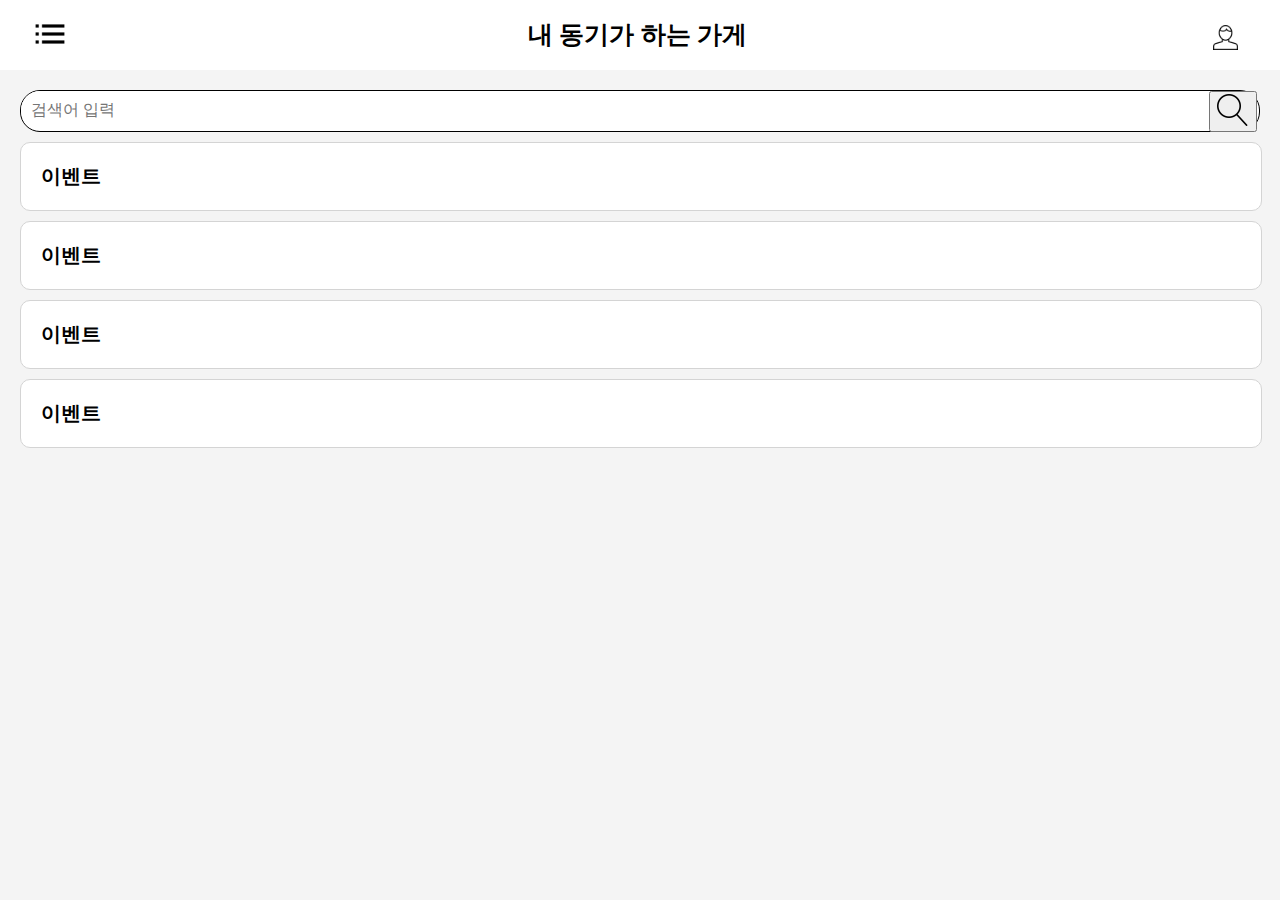
<file: classmate_shop/www/index.html>
<!DOCTYPE html>
<html>

<link rel="stylesheet" type="text/css" href="css/index.css" />

<head>
    <meta charset="utf-8" />
    <meta name="format-detection" content="telephone=no" />
    <meta name="msapplication-tap-highlight" content="no" />
    <meta name="viewport" content="user-scalable=no, initial-scale=1, maximum-scale=1, minimum-scale=1, width=device-width" />
    <meta http-equiv="Content-Security-Policy" content="default-src * 'unsafe-inline'; style-src 'self' 'unsafe-inline'; media-src *" />

    <script type="text/javascript" src="js/jquery.min.js"></script>
    <script type="text/javascript" src="js/index.js"></script>

    <title>동창가게</title>
</head>

<body>
    <header>
      <div class="toggle"><img src="img/toggle.png" ></div>
      <div class="logo"><img src="img/people.png"></div>
      <div class="title">내 동기가 하는 가게</div>
    </header>
    <!-- 왼쪽 메뉴 -->
    <div class="left_menu" style="display: none">
      <div class="left_menu_x">X</div>
      <span><a href="index.html">HOME</span>
      <div class="mm"><a href="search_shop.html">가게검색</a></div>
      <div class="mm"><a href="classmate_meeting.html">동창모임</a></div>
      <div class="mm"><a href="meeting.php">모임생성&관리</a></div>
    </div>
    <!-- 오른쪽 메뉴 -->
    <div class="right_menu" style="display: none">
      <div class="right_menu_x">X</div>
      <span>마이페이지</span>
      <div id="jb-sidebar-right">
        <h2>login</h2>
            <form  method="post" action="login.php" > <!--post로 login.php로 로그인정보 보냄-->
            ID : <input type="text" name="id" /><br />
            PASSWORD : <input type="password" name="password" /><br />
            <input type="submit" value="login"/>
            <input type="button" name ="버튼" value="회원가입" onclick="location.href='http://rkdehddn22.iptime.org/CPL-20192_Team2/classmate_shop/www/member/sign_up.php'"
;>
           </form>
</div>
      <div class="mm"><a href="information_modify.html">정보수정</a></div>
      <div class="mm"><a href="my_group.html">내 모임</a></div>
      <div class="mm"><a href="shop_registration.html">가게등록</a></div>
    </div>

    <div class="wrap">
      <!-- 검색 창 -->
      <div class="search">
        <input type="text" placeholder="검색어 입력">
        <div class="search_button"><button><img src="img/search.png"></button></div>
      </div>
      <!-- 이벤트 창 -->
      <div class="contentbox">
        이벤트
      </div>

      <div class="contentbox">
        이벤트
      </div>

      <div class="contentbox">
        이벤트
      </div>

      <div class="contentbox">
        이벤트
      </div>
    </div>
</body>

</html>
</file>
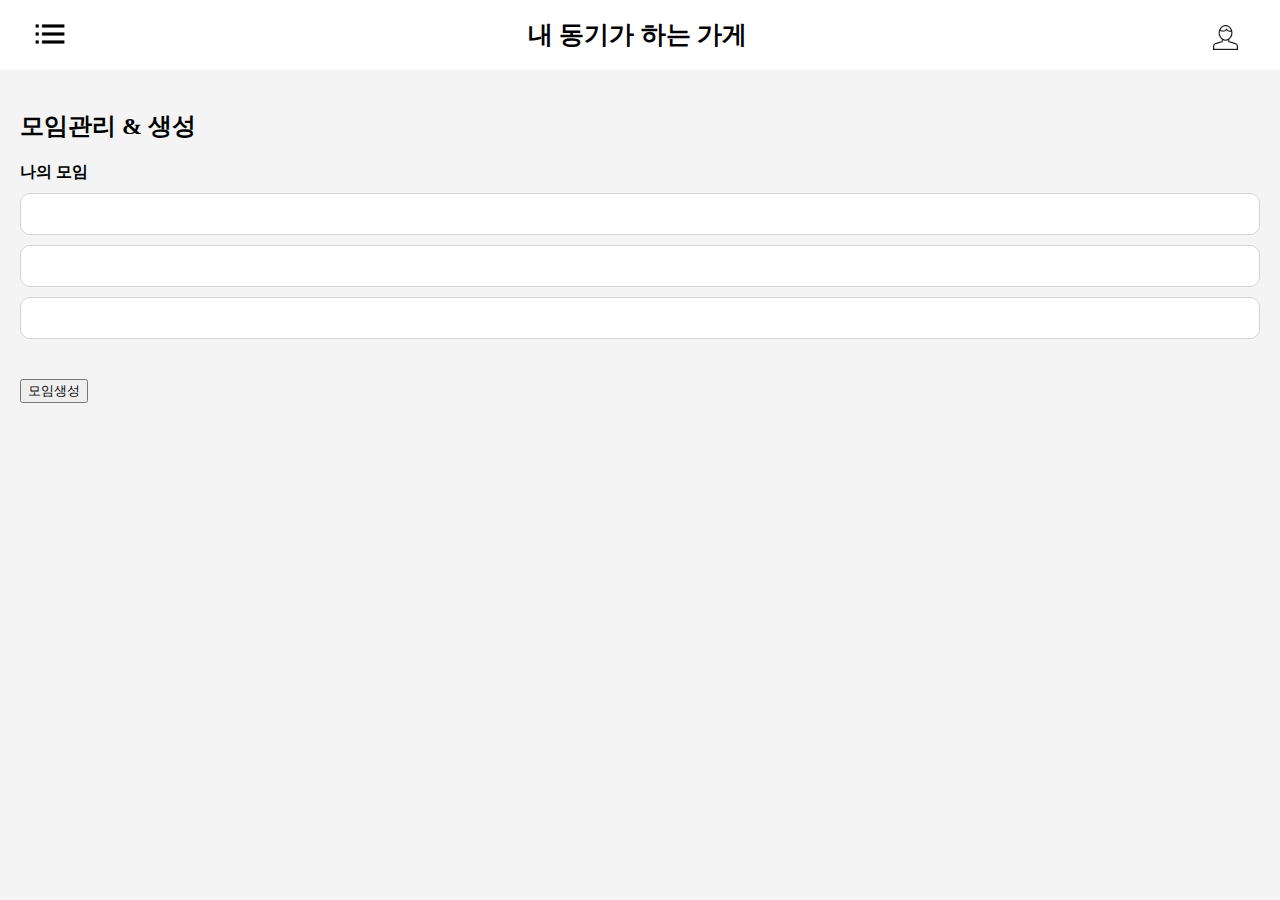
<file: classmate_shop/www/meeting.html>
<!DOCTYPE html>
<html lang="en" dir="ltr">
<link rel="stylesheet" type="text/css" href="css/meeting.css" />
  <head>
    <meta charset="utf-8">
    <script type="text/javascript" src="js/jquery.min.js"></script>
    <script type="text/javascript" src="js/meeting.js"></script>
    <title>모임생성&관리</title>
  </head>

  <body>
    <header>
      <div class="toggle"><img src="img/toggle.png" ></div>
      <div class="logo"><img src="img/people.png"></div>
      <div class="title">내 동기가 하는 가게</div>
    </header>
    <!-- 왼쪽 메뉴 -->
    <div class="left_menu" style="display: none">
      <div class="left_menu_x">X</div>
      <span><a href="index.html">HOME</span>
      <div class="mm"><a href="search_shop.html">가게검색</a></div>
      <div class="mm"><a href="classmate_meeting.html">동창모임</a></div>
      <div class="mm"><a href="meeting.html">모임생성&관리</a></div>
    </div>
    <!-- 오른쪽 메뉴 -->
    <div class="right_menu" style="display: none">
      <div class="right_menu_x">X</div>
      <span>마이페이지</span>
      <div class="mm"><a href="login.php">로그인</a></div>
      <div class="mm"><a href="information_modify.html">정보수정</a></div>
      <div class="mm"><a href="my_group.html">내 모임</a></div>
      <div class="mm"><a href="shop_registration.html">가게등록</a></div>
    </div>
    <!-- 모임관리 & 생성 -->
    <div class="wrap">
      <h2>모임관리 & 생성</h2>
      <div><strong>나의 모임</strong> </div>
      <div class="contentbox" style="margin-top:10px">
   </div>
     <div class="contentbox" style="margin-top:10px">
     </div>
     <div class="contentbox" style="margin-top:10px">
     </div>

      <input class="btn" type="button" name="" value="모임생성" style="margin-top:40px" onclick="location.href='meeting_add.html';">
    </div>
  </body>
</html>
</file>
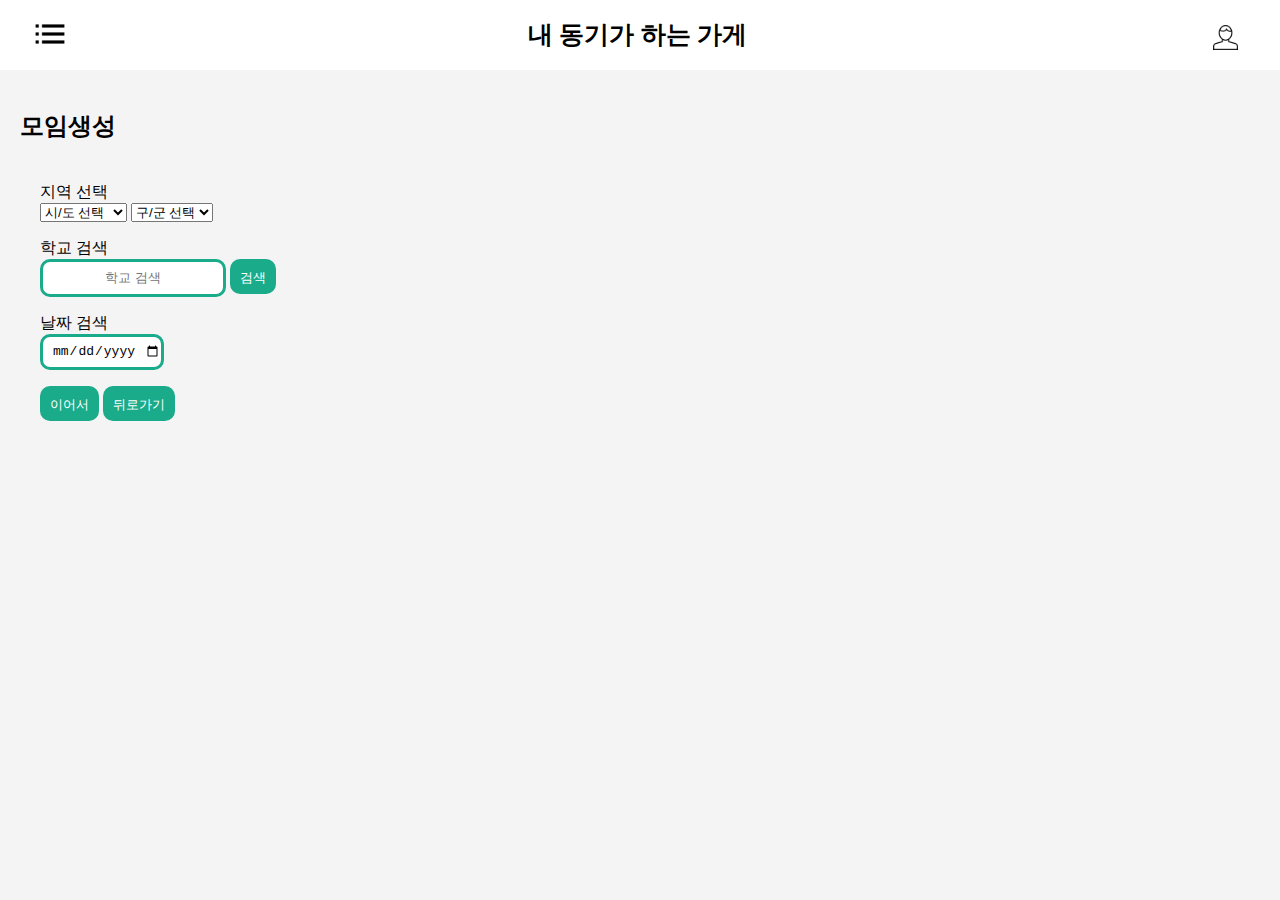
<file: classmate_shop/www/meeting_add.html>
<!DOCTYPE html>
<html lang="en" dir="ltr">
<link rel="stylesheet" type="text/css" href="css/meeting_add.css" />
  <head>
    <meta charset="utf-8">
    <script type="text/javascript" src="js/jquery.min.js"></script>
    <script type="text/javascript" src="js/meeting_add.js"></script>
    <title>모임생성</title>
  </head>

  <body>

<!-- 검색창 스타일 -->
    <style>
    input{
      border:3px solid #1AAB8A;
      border-radius :10px;
      height : 30px;
      width : calc(100%-40px);
      font-size : 13px;
      text-align :center;
}
      .button{
        background:#1AAB8A;
        color:#fff;
        border:none;
        position:relative;
        height:35px;
        font-size:13px;
        padding:10px;
        font : center;
        cursor:pointer;
        transition:800ms ease all;
        outline:none;
      }
      .button:hover{
        background:#fff;
        color:#1AAB8A;
      }
      .button:before,.button:after{
        content:'';
        position:absolute;
        top:0;
        right:0;
        height:2px;
        width:0;
        background: #1AAB8A;
        transition:400ms ease all;
      }
      .button:after{
        right:inherit;
        top:inherit;
        left:0;
        bottom:0;
      }
      .button:hover:before,.button:hover:after{
        width:100%;
        transition:800ms ease all;
      }
      #box{
        width: calc(100%);
        height: auto;
        min-height: calc(100%);
        padding: 20px;
        margin: 0px;
        background: #f4f4f4;
       /* font-family : ; */
      }
</style>

    <header>
      <div class="toggle"><img src="img/toggle.png" ></div>
      <div class="logo"><img src="img/people.png"></div>
      <div class="title">내 동기가 하는 가게</div>
    </header>
    <!-- 왼쪽 메뉴 -->
    <div class="left_menu" style="display: none">
      <div class="left_menu_x">X</div>
      <span><a href="index.html">HOME</span>
      <div class="mm"><a href="search_shop.html">가게검색</a></div>
      <div class="mm"><a href="classmate_meeting.html">동창모임</a></div>
      <div class="mm"><a href="meeting.html">모임생성&관리</a></div>
    </div>
    <!-- 오른쪽 메뉴 -->
    <div class="right_menu" style="display: none">
      <div class="right_menu_x">X</div>
      <span>마이페이지</span>
      <div class="mm"><a href="login.html">로그인</a></div>
      <div class="mm"><a href="information_modify.html">정보수정</a></div>
      <div class="mm"><a href="my_group.html">내 모임</a></div>
      <div class="mm"><a href="shop_registration.html">가게등록</a></div>
    </div>
    <!-- 모임생성 -->
    <div class="wrap">
      <h2> 모임생성 </h2>   <!-- 제목 -->
<div id="box">
      <div>지역 선택</div>    <!-- 지역 선택 --->
  <script type="text/javascript">
  $('document').ready(function() {
   var area0 = ["시/도 선택","서울특별시","인천광역시","대전광역시","광주광역시","대구광역시","울산광역시","부산광역시","경기도","강원도","충청북도","충청남도","전라북도","전라남도","경상북도","경상남도","제주도"];
    var area1 = ["강남구","강동구","강북구","강서구","관악구","광진구","구로구","금천구","노원구","도봉구","동대문구","동작구","마포구","서대문구","서초구","성동구","성북구","송파구","양천구","영등포구","용산구","은평구","종로구","중구","중랑구"];
     var area2 = ["계양구","남구","남동구","동구","부평구","서구","연수구","중구","강화군","옹진군"];
     var area3 = ["대덕구","동구","서구","유성구","중구"];
     var area4 = ["광산구","남구","동구",     "북구","서구"];
     var area5 = ["남구","달서구","동구","북구","서구","수성구","중구","달성군"];
     var area6 = ["남구","동구","북구","중구","울주군"];
     var area7 = ["강서구","금정구","남구","동구","동래구","부산진구","북구","사상구","사하구","서구","수영구","연제구","영도구","중구","해운대구","기장군"];
     var area8 = ["고양시","과천시","광명시","광주시","구리시","군포시","김포시","남양주시","동두천시","부천시","성남시","수원시","시흥시","안산시","안성시","안양시","양주시","오산시","용인시","의왕시","의정부시","이천시","파주시","평택시","포천시","하남시","화성시","가평군","양평군","여주군","연천군"];
     var area9 = ["강릉시","동해시","삼척시","속초시","원주시","춘천시","태백시","고성군","양구군","양양군","영월군","인제군","정선군","철원군","평창군","홍천군","화천군","횡성군"];
     var area10 = ["제천시","청주시","충주시","괴산군","단양군","보은군","영동군","옥천군","음성군","증평군","진천군","청원군"];
     var area11 = ["계룡시","공주시","논산시","보령시","서산시","아산시","천안시","금산군","당진군","부여군","서천군","연기군","예산군","청양군","태안군","홍성군"];
     var area12 = ["군산시","김제시","남원시","익산시","전주시","정읍시","고창군","무주군","부안군","순창군","완주군","임실군","장수군","진안군"];
     var area13 = ["광양시","나주시","목포시","순천시","여수시","강진군","고흥군","곡성군","구례군","담양군","무안군","보성군","신안군","영광군","영암군","완도군","장성군","장흥군","진도군","함평군","해남군","화순군"];
     var area14 = ["경산시","경주시","구미시","김천시","문경시","상주시","안동시","영주시","영천시","포항시","고령군","군위군","봉화군","성주군","영덕군","영양군","예천군","울릉군","울진군","의성군","청도군","청송군","칠곡군"];
     var area15 = ["거제시","김해시","마산시","밀양시","사천시","양산시","진주시","진해시","창원시","통영시","거창군","고성군","남해군","산청군","의령군","창녕군","하동군","함안군","함양군","합천군"];
     var area16 = ["서귀포시","제주시","남제주군","북제주군"];

   // 시/도 선택 박스 초기화
   $("select[name^=sido]").each(function() {
    $selsido = $(this);
    $.each(eval(area0), function() {
     $selsido.append("<option value='"+this+"'>"+this+"</option>");
    });
    $selsido.next().append("<option value=''>구/군 선택</option>");
   });
   // 시/도 선택시 구/군 설정
   $("select[name^=sido]").change(function() {
    var area = "area"+$("option",$(this)).index($("option:selected",$(this))); // 선택지역의 구군 Array
    var $gugun = $(this).next(); // 선택영역 군구 객체
    $("option",$gugun).remove(); // 구군 초기화

  if(area == "area0")
   $gugun.append("<option value=''>구/군 선택</option>");
  else {
   $.each(eval(area), function() {
    $gugun.append("<option value='"+this+"'>"+this+"</option>");
   });
  }
 });
});
</script>

<select name="sido1" id="sido1"></select>
<select name="gugun1" id="gugun1"></select>
<p></p>

      <!-- 학교 검색  -->
        <div>학교 검색</div>
        <input type="text" placeholder="학교 검색" >
        <input class ="button" type ="button" name="button" value = 검색>
      <p></p>

      <!-- 날짜 검색  -->

      <div>
        <div class="date" style ="cursive">날짜 검색</div>
        <input type="date" name="Bd" >
      </div>
<p></p>
 <!-- 모임생성 가게검색 및 뒤로가기 로 보내기 -->


 <form>
      <input class="button" type="button" name="button" value="이어서" onclick="location.href='meeting_add_shop.html';"> <!-- 가게 검색 -->
      <input class="button" type="button" name="button" value="뒤로가기" onclick="location.href='meeting.html';">   <!-- 뒤로가기 -->
    </form>
  </div>
</div>
  </body>
</html>
</file>
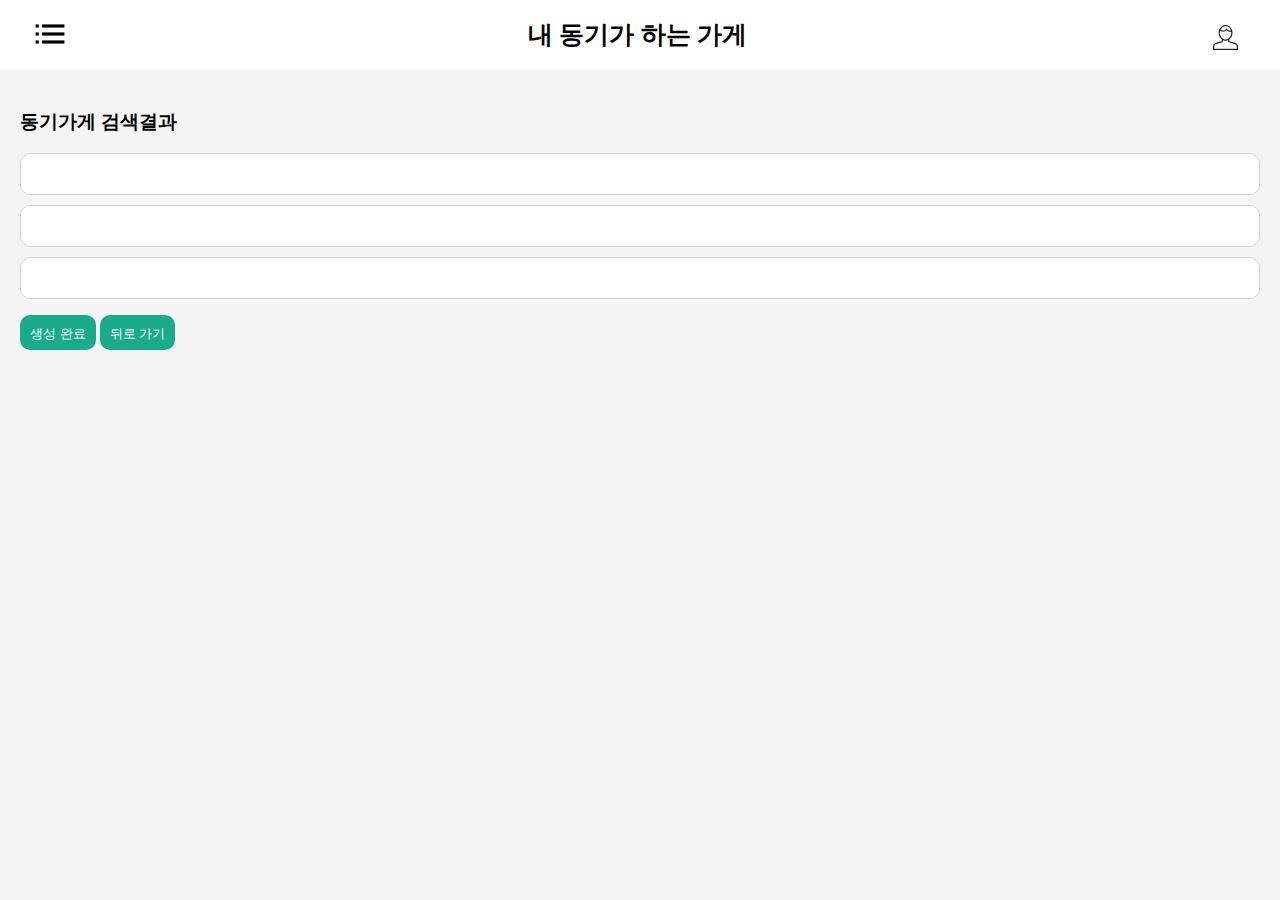
<file: classmate_shop/www/meeting_add_shop.html>
<!DOCTYPE html>
<html lang="en" dir="ltr">
<link rel="stylesheet" type="text/css" href="css/meeting.css" />
  <head>
    <meta charset="utf-8">
    <script type="text/javascript" src="js/jquery.min.js"></script>
    <script type="text/javascript" src="js/meeting.js"></script>
    <title>가게 검색</title>
  </head>

  <body>
    <style>
    input{
      border:3px solid #1AAB8A;
      border-radius :10px;
      height : 30px;
      width : calc(100%-40px);
      font-size : 13px;
      text-align :center;
    } 
    .button{
      background:#1AAB8A;
      color:#fff;
      border:none;
      position:relative;
      height:35px;
      font-size:13px;
      padding:10px;
      font : center;
      cursor:pointer;
      transition:800ms ease all;
      outline:none;
    }
    .button:hover{
      background:#fff;
      color:#1AAB8A;
    }
    .button:before,.button:after{
      content:'';
      position:absolute;
      top:0;
      right:0;
      height:2px;
      width:0;
      background: #1AAB8A;
      transition:400ms ease all;
    }
    .button:after{
      right:inherit;
      top:inherit;
      left:0;
      bottom:0;
    }
    .button:hover:before,.button:hover:after{
      width:100%;
      transition:800ms ease all;
    }
    </style>

    <header>
      <div class="toggle"><img src="img/toggle.png" ></div>
      <div class="logo"><img src="img/people.png"></div>
      <div class="title">내 동기가 하는 가게</div>
    </header>
    <!-- 왼쪽 메뉴 -->
    <div class="left_menu" style="display: none">
      <div class="left_menu_x">X</div>
      <span><a href="index.html">HOME</span>
      <div class="mm"><a href="search_shop.html">가게검색</a></div>
      <div class="mm"><a href="classmate_meeting.html">동창모임</a></div>
      <div class="mm"><a href="meeting.html">모임생성&관리</a></div>
    </div>
    <!-- 오른쪽 메뉴 -->
    <div class="right_menu" style="display: none">
      <div class="right_menu_x">X</div>
      <span>마이페이지</span>
      <div class="mm"><a href="login.html">로그인</a></div>
      <div class="mm"><a href="information_modify.html">정보수정</a></div>
      <div class="mm"><a href="my_group.html">내 모임</a></div>
      <div class="mm"><a href="shop_registration.html">가게등록</a></div>
    </div>

    <!-- 모임관리 & 생성 -->
    <div class="wrap">
      <h3> 동기가게 검색결과</h3>
      <div class="contentbox" style="margin-top:10px">
   </div>
     <div class="contentbox" style="margin-top:10px">
     </div>
     <div class="contentbox" style="margin-top:10px">
     </div>

<p></p>

<input class="button" type ="button" name="button" value ="생성 완료">
<input class="button" type ="button" name="button" value ="뒤로 가기" onclick="location.href='meeting_add.html';">



</body>
</file>
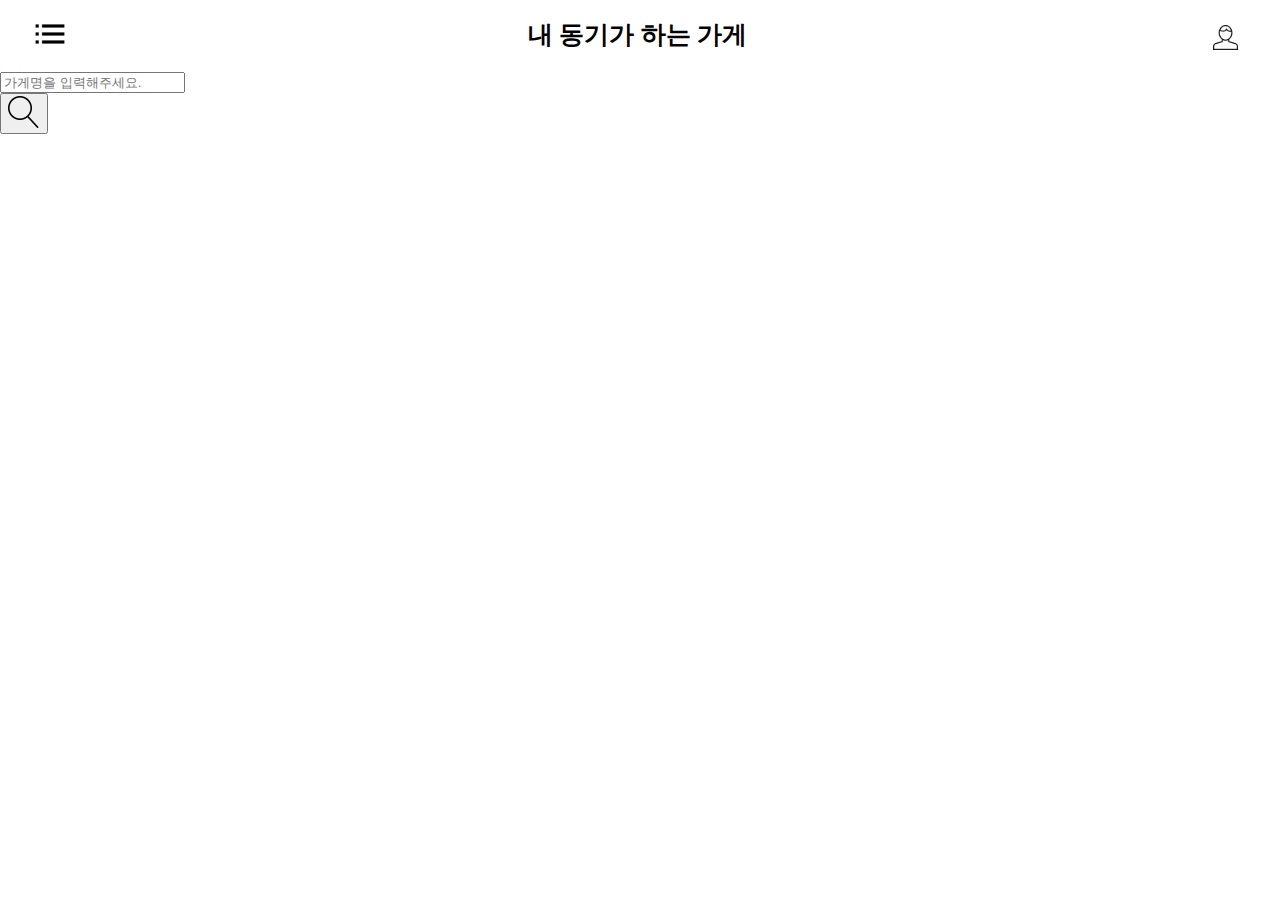
<file: classmate_shop/www/search_shop.html>
<!DOCTYPE html>
<html lang="en" dir="ltr">
  <link rel="stylesheet" type="text/css" href="css/search_shop.css" />
  <head>
    <meta charset="utf-8">
    <script type="text/javascript" src="js/jquery.min.js"></script>
    <script type="text/javascript" src="js/search_shop.js"></script>
    <title>가게검색</title>
  </head>
  <body>
    <?
    include ("./lib/db_connect.php");
    $connect= dbconn();
    $member= member();
    ?>
    <header>
      <div class="toggle"><img src="img/toggle.png" ></div>
      <div class="logo"><img src="img/people.png"></div>
      <div class="title">내 동기가 하는 가게</div>
    </header>
    <!-- 왼쪽 메뉴 -->
    <div class="left_menu" style="display: none">
      <div class="left_menu_x">X</div>
      <span><a href="index.php">HOME</span>
      <div class="mm"><a href="search_shop.html">가게검색</a></div>
      <div class="mm"><a href="classmate_meeting.html">동창모임</a></div>
      <div class="mm"><a href="meeting.html">모임생성&관리</a></div>
    </div>
    <!-- 오른쪽 메뉴 -->
    <div class="right_menu" style="display: none">
      <div class="right_menu_x">X</div>
      <span>마이페이지</span>
      <td width='100%' height='50' align='right'>
      <?if($member[user_id]){
      echo $member[name]."(".$member[user_id].") 님 환영합니다.";
      }else{?>
          <a href="./member/login.php"><strong>[로그인]</strong></a>
      &nbsp; &nbsp; &nbsp;
      <a href="./member/join.php"><strong>[회원가입]</strong></a>
      <?}?>
      &nbsp; &nbsp;
      <?if($member[user_id]){?>
      <a href="./member/logout.php"><strong>[로그아웃]</strong></a>
      <?}?>
      </td>
      <div class="mm"><a href="information_modify.html">정보수정</a></div>
      <div class="mm"><a href="my_group.html">내 모임</a></div>
      <div class="mm"><a href="shop_registration.html">가게등록</a></div>
    </div>
    <!-- 가게 검색 -->
    <div class="wrap">
      <h2>가게검색</h2>
      <div class="search">
        <input type="text" placeholder="가게명을 입력해주세요.">
        <div class="search_button"><button onclick="location.href='search_shop_add.html';"><img src="img/search.png"></button></div>
      </div>
    </div>
  </body>
</html>
</file>
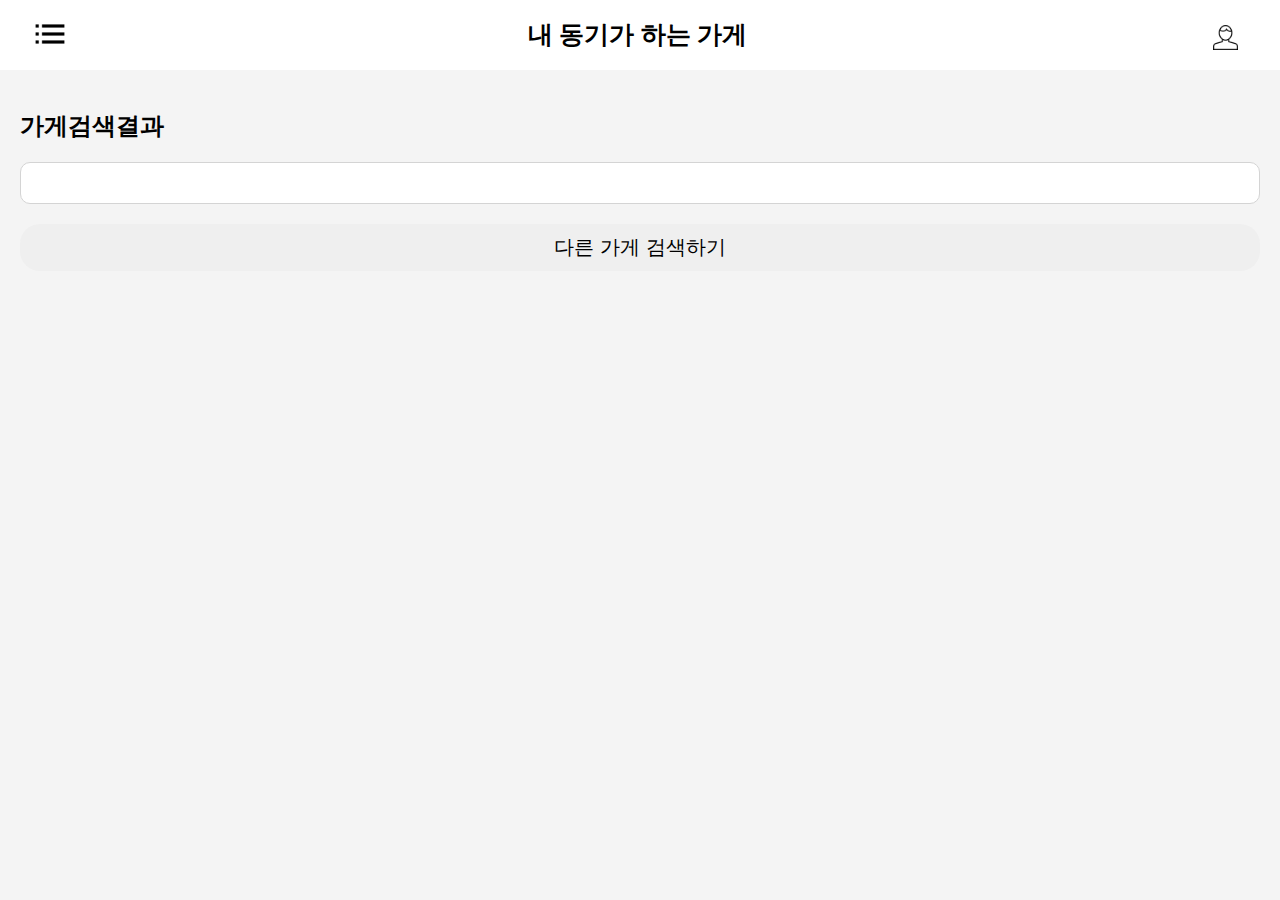
<file: classmate_shop/www/search_shop_add.html>
<!DOCTYPE html>
<html lang="en" dir="ltr">

  <link rel="stylesheet" type="text/css" href="css/search_shop_add.css" />

  <head>
    <meta charset="utf-8">
    <script type="text/javascript" src="js/jquery.min.js"></script>
    <script type="text/javascript" src="js/search_shop_add.js"></script>
    <title>가게검색결과</title>
  </head>
  <body>
    <header>
      <div class="toggle"><img src="img/toggle.png" ></div>
      <div class="logo"><img src="img/people.png"></div>
      <div class="title">내 동기가 하는 가게</div>
    </header>
    <!-- 왼쪽 메뉴 -->
    <div class="left_menu" style="display: none">
      <div class="left_menu_x">X</div>
      <span><a href="index.php">HOME</span>
      <div class="mm"><a href="search_shop.html">가게검색</a></div>
      <div class="mm"><a href="classmate_meeting.html">동창모임</a></div>
      <div class="mm"><a href="meeting.html">모임생성&관리</a></div>
    </div>
    <!-- 오른쪽 메뉴 -->
    <div class="right_menu" style="display: none">
      <div class="right_menu_x">X</div>
      <span>마이페이지</span>
      <div class="mm"><a href="login.html">로그인</a></div>
      <div class="mm"><a href="information_modify.html">정보수정</a></div>
      <div class="mm"><a href="my_group.html">내 모임</a></div>
      <div class="mm"><a href="shop_registration.html">가게등록</a></div>
    </div>
    <!-- 가게 검색 결과 -->
    <div class="wrap">
      <h2>가게검색결과</h2>
      <div class="contentbox" style="margin-top:10px"></div>
      <input type="button" name="" value="다른 가게 검색하기" style="margin-top:20px" onclick="location.href='search_shop.html';">
    </div>
  </body>
</html>
</file>
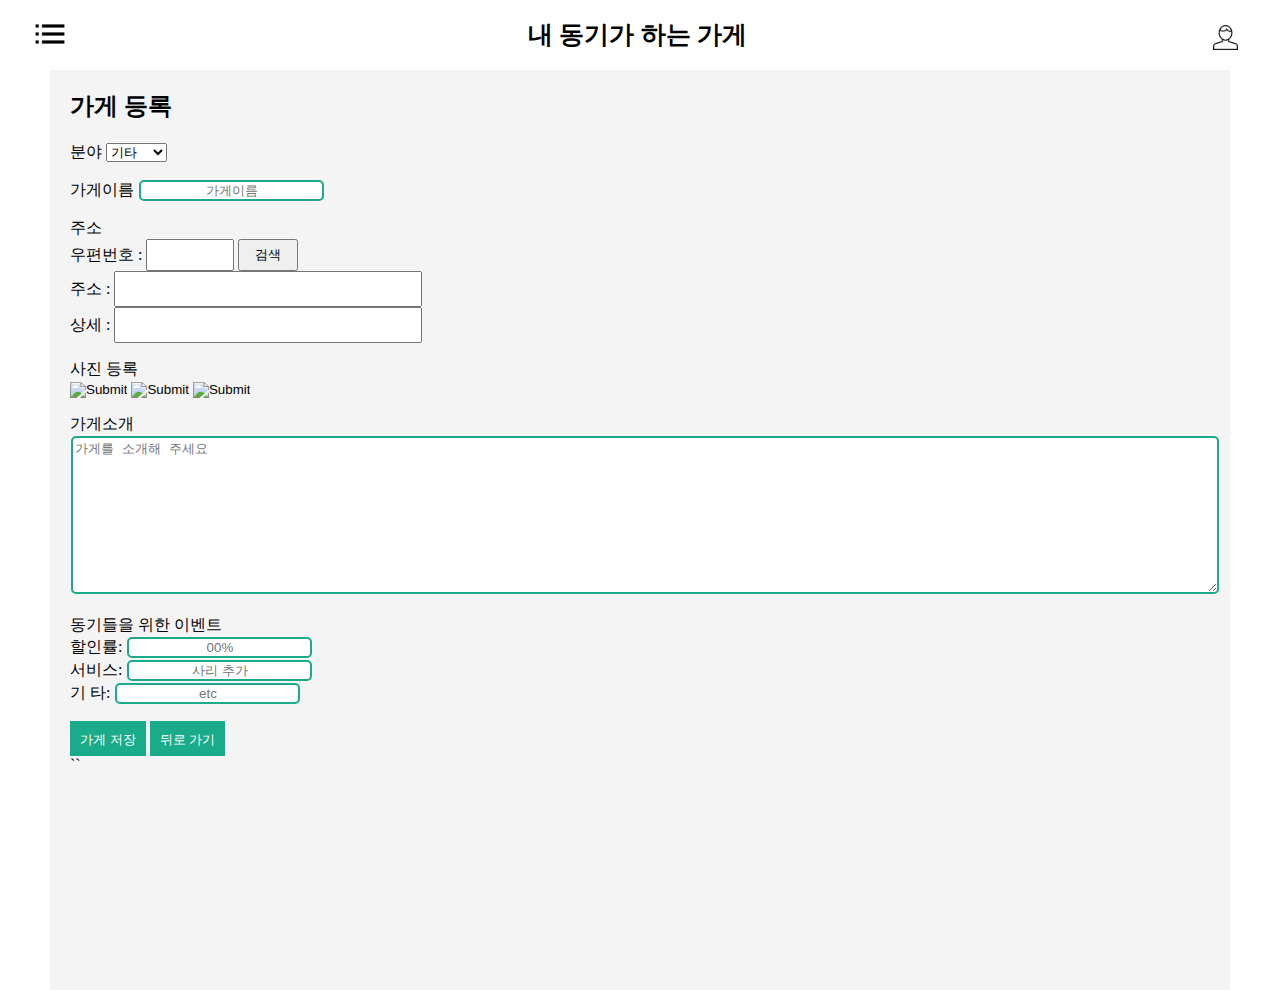
<file: classmate_shop/www/shop_registration.html>
<!DOCTYPE html>
<html lang="en" dir="ltr">

  <link rel="stylesheet" type="text/css" href="css/shop_registration.css" />

  <head>
    <meta charset="utf-8">
    <script type="text/javascript" src="js/jquery.min.js"></script>
    <script type="text/javascript" src="js/shop_registration.js"></script>
    <title>가게등록</title>
  </head>

  <body>


    <header>
      <div class="toggle"><img src="img/toggle.png" ></div>
      <div class="logo"><img src="img/people.png"></div>
      <div class="title">내 동기가 하는 가게</div>
    </header>
    <!-- 왼쪽 메뉴 -->
    <div class="left_menu" style="display: none">
      <div class="left_menu_x">X</div>
      <span><a href="index.php">HOME</span>
      <div class="mm"><a href="search_shop.html">가게검색</a></div>
      <div class="mm"><a href="classmate_meeting.html">동창모임</a></div>
      <div class="mm"><a href="meeting.html">모임생성&관리</a></div>
    </div>
    <!-- 오른쪽 메뉴 -->
    <div class="right_menu" style="display: none">
      <div class="right_menu_x">X</div>
      <span>마이페이지</span>
      <td width='100%' height='50' align='right'>
      <?if($member[user_id]){
      echo $member[name]."(".$member[user_id].") 님 환영합니다.";
      }else{?>
          <a href="./member/login.php"><strong>[로그인]</strong></a>
      &nbsp; &nbsp; &nbsp;
      <a href="./member/join.php"><strong>[회원가입]</strong></a>
      <?}?>
      &nbsp; &nbsp;
      <?if($member[user_id]){?>
      <a href="./member/logout.php"><strong>[로그아웃]</strong></a>
      <?}?>
      </td>
      <div class="mm"><a href="information_modify.html">정보수정</a></div>
      <div class="mm"><a href="my_group.html">내 모임</a></div>
      <div class="mm"><a href="shop_registration.html">가게등록</a></div>
    </div>
<!-- css -->
    <style>
     #box{
       width: calc(100%-10px);
       height: auto;
       min-height: calc(100%);
       padding: 20px;
       margin: 50px;
       background: #f4f4f4;
      /* font-family : ; */
     }
#content{
  width: 100%;
  height: auto;
  margin:1px;
  border:2px solid #1AAB8A;
  border-radius :5px;
}

.eventlist{
  width : auto;
  height: auto;
  margin:1px;
  border:2px solid #1AAB8A;
  border-radius :5px;
  text-align: center;
}

  .button{
    background:#1AAB8A;
    color:#fff;
    border:none;
    position:relative;
    height:35px;
    font-size:13px;
    padding:10px;
    font : center;
    cursor:pointer;
    transition:800ms ease all;
    outline:none;
  }
  .button:hover{
    background:#fff;
    color:#1AAB8A;
  }
  .button:before,.button:after{
    content:'';
    position:absolute;
    top:0;
    right:0;
    height:2px;
    width:0;
    background: #1AAB8A;
    transition:400ms ease all;
  }
  .button:after{
    right:inherit;
    top:inherit;
    left:0;
    bottom:0;
  }
  .button:hover:before,.button:hover:after{
    width:100%;
    transition:800ms ease all;
  }
}
     </style>

<div id="box">
   <form action="shop_register.php" name="shop" method="post">
     <h2> 가게 등록 </h2>
     <div> 분야    <!-- 분류 listbox -->
     <select name = type>
       <option value =1 selected> 음식점
        <option value =2 selected> 카페
          <option value =3 selected> 생필품
            <option value =4 selected> 옷
              <option value =5 selected> 기타
              </select>
            </div>
     <p>
       <th> 가게이름 </th>
       <td><input type ="text" class = "eventlist" name="shopId" placeholder="가게이름"></td>
     </p>
<p>
  <div> 주소 </div>    <!-- 주소검색 -->
<script src="https://ssl.daumcdn.net/dmaps/map_js_init/postcode.v2.js"></script>
우편번호 : <input type="text" name="zip" style="width:80px; height:26px;" />
<button type="button" style="width:60px; height:32px;" onclick="openZipSearch()">검색</button><br>
주소 : <input type="text" name="addr1" style="width:300px; height:30px;" readonly /><br>
상세 : <input type="text" name="addr2" style="width:300px; height:30px;" />
<script>
function openZipSearch() {
	new daum.Postcode({
		oncomplete: function(data) {
			$('[name=zip]').val(data.zonecode); // 우편번호 (5자리)
			$('[name=addr1]').val(data.address);
			$('[name=addr2]').val(data.buildingName);
		}
	}).open();
}
</script>

     <p>
       <div> 사진 등록 </div>
       <td><input type ="image" class ="image" name="shopimage" ></td>
            <td><input type ="image" class ="image" name="shopimage" ></td>
                 <td><input type ="image" class ="image" name="shopimage" ></td>
     </p>

     <div> 가게소개 </div>     <!-- 가게소개 : textarea 사용 -->
     <td><textarea col="40" rows="10" id="content" name="content" placeholder="가게를 소개해 주세요"></textarea></td>
     <p></p>

     <div> 동기들을 위한 이벤트</div>    <!-- 동기 이벤트 -->
     <div>할인률: <input type="text" class = "eventlist" name="event1" placeholder="00%" ></div>
      <div>서비스: <input type="text" class = "eventlist" name="event2" placeholder="사리 추가"></div>
        <div>기 타: <input type="text" class = "eventlist" name="event3" placeholder="etc"></div>
<p></p>

  <button class="button" input type="submit"> 가게 저장 </button>
  <input class="button" type ="button" name="button" value ="뒤로 가기" onclick="location.href='index.html';" >
</form>
``
</div>
  </body>
</html>
</file>
<file: classmate_shop/www/css/index.css>
body, html {
  width: 100%;
  height: 100%;
  padding: 0px;
  margin: 0px;
}

/* 상단 메뉴 */
header {
  width: calc(100% - 40px);
  height: 70px;
  line-height: 70px;
  background: white;
  box-shadow: 2px 2px 10px 2px rgba(0.0.0.0.2);
  text-align: center;
  position: fixed;
  top: 0px;
  left: 0px;
  z-index: 999999;
  padding-left: 20px;
  padding-right: 20px;
}

header .logo {
  width: 50px;
  height: 50px;
  border-radius: 50%;
  background: white;
  text-align: center;
  line-height: 70px;
  float: right;
  margin-top: 10px;
  margin-right: 10px;
  cursor: pointer;
}

header .toggle {
  float: left;
  width: 50px;
  height: 40px;
  background-size: 100% 100%;
  background-position: center;
  margin-top: 10px;
  margin-left: 5px;
  cursor: pointer;
}

header .logo img {
  width: 50%;
  margin-top: 10px
}

.title {
  text-align: center;
  font-weight: bold;
  font-size: 25px;
}

/* 검색창 & 이벤트 게시글 */
.wrap {
  width: calc(100% - 40px);
  height: auto;
  min-height: calc(100% - 110px);
  padding: 20px;
  padding-top: 90px;
  margin: 0px;
  background: #f4f4f4;
}

.search {
  height: 40px;
  border: 1px solid;
  border-radius: 20px;
  background: #ffffff;
  margin-bottom: 10px;
}

input {
  font-size: 16px;
  width: calc(90% - 40px);
  padding: 10px;
  border: 0px;
  border-radius: 20px;
  outline: none;
  float: left;
}

.search_button {
  width: 50px;
  height: 100%;
  border: none;
  float: right;
  cursor: pointer;
}

.contentbox {
  width: calc(100% - 40px);
  height: auto;
  padding: 20px;
  background: white;
  border-radius: 10px;
  border: 1px solid #d4d4d4;
  font-size: 20px;
  font-weight: bold;
  color: black;
  margin-bottom: 10px;
}

/* 좌우 메뉴 */
.left_menu {
  position: fixed;
  top: 0px;
  left: 0px;
  width: 200px;
  height: 100%;
  background: #444;
  z-index: 999999;
}

.left_menu_x:after {
  clear: both;
  width: 100%;
  height: 0px;
  content: '';
  display: block;
}

.left_menu_x {
  position: absolute;
  right: -40px;
  width: 40px;
  height: 40px;
  top: 0px;
  background: red;
  color: white;
  text-align: center;
  line-height: 40px;
  cursor: pointer;
}

.left_menu_x:hover {
  background: #9b2929;
}

.left_menu span {
  display: block;
  float: left;
  width: calc(100% - 20px);
  padding: 10px;
  border-bottom: 1px solid #333;
  font-size: 20px;
  color: white;
  font-weight: bold;
  height: 50px;
  line-height: 50px;
  cursor: pointer;
}

.left_menu span:hover {
  background: #333;
}

.left_menu div.mm {
  float: left;
  width: calc(100% - 20px);
  padding: 10px;
  height: 30px;
  border-bottom: 1px solid #333;
  cursor: pointer;
  color: white;
  font-size: 15px;
  font-weight: bold;
}

.left_menu div:hover {
  background: #333;
}

.right_menu {
  position: fixed;
  top: 0px;
  right: 0px;
  width: 200px;
  height: 100%;
  background: #444;
  z-index: 999999;
}

.right_menu_x:after {
  clear: both;
  width: 100%;
  height: 0px;
  content: '';
  display: block;
}

.right_menu_x {
  position: absolute;
  left: -40px;
  width: 40px;
  height: 40px;
  top: 0px;
  background: red;
  color: white;
  text-align: center;
  line-height: 40px;
  cursor: pointer;
}

.right_menu_x:hover {
  background: #9b2929;
}

.right_menu span {
  display: block;
  float: right;
  width: calc(100% - 20px);
  padding: 10px;
  border-bottom: 1px solid #333;
  font-size: 20px;
  color: white;
  font-weight: bold;
  height: 50px;
  line-height: 50px;
  cursor: pointer;
}

.right_menu span:hover {
  background: #333;
}

.right_menu div.mm {
  float: right;
  width: calc(100% - 20px);
  padding: 10px;
  height: 30px;
  border-bottom: 1px solid #333;
  cursor: pointer;
  color: white;
  font-size: 15px;
  font-weight: bold;
}

.right_menu div:hover {
  background: #333;
}

a:link {
  color: white;
  text-decoration: none;
 }

a:visited {
  color: white;
  text-decoration: none;
}

a:hover {
  color: red;
  text-decoration: none;
}
</file>
<file: classmate_shop/www/css/meeting.css>
body, html {
  width: 100%;
  height: 100%;
  padding: 0px;
  margin: 0px;
}
/* 상단 메뉴 */
header {
  width: calc(100% - 40px);
  height: 70px;
  line-height: 70px;
  background: white;
  box-shadow: 2px 2px 10px 2px rgba(0.0.0.0.2);
  text-align: center;
  position: fixed;
  top: 0px;
  left: 0px;
  z-index: 999999;
  padding-left: 20px;
  padding-right: 20px;
}

header .logo {
  width: 50px;
  height: 50px;
  border-radius: 50%;
  background: white;
  text-align: center;
  line-height: 70px;
  float: right;
  margin-top: 10px;
  margin-right: 10px;
  cursor: pointer;
}

header .toggle {
  float: left;
  width: 50px;
  height: 40px;
  background-size: 100% 100%;
  background-position: center;
  margin-top: 10px;
  margin-left: 5px;
  cursor: pointer;
}

header .logo img {
  width: 50%;
  margin-top: 10px
}

.title {
  text-align: center;
  font-weight: bold;
  font-size: 25px;
}

/* 좌우 메뉴 */
.left_menu {
  position: fixed;
  top: 0px;
  left: 0px;
  width: 200px;
  height: 100%;
  background: #444;
  z-index: 999999;
}

.left_menu_x:after {
  clear: both;
  width: 100%;
  height: 0px;
  content: '';
  display: block;
}

.left_menu_x {
  position: absolute;
  right: -40px;
  width: 40px;
  height: 40px;
  top: 0px;
  background: red;
  color: white;
  text-align: center;
  line-height: 40px;
  cursor: pointer;
}

.left_menu_x:hover {
  background: #9b2929;
}

.left_menu span {
  display: block;
  float: left;
  width: calc(100% - 20px);
  padding: 10px;
  border-bottom: 1px solid #333;
  font-size: 20px;
  color: white;
  font-weight: bold;
  height: 50px;
  line-height: 50px;
  cursor: pointer;
}

.left_menu span:hover {
  background: #333;
}

.left_menu div.mm {
  float: left;
  width: calc(100% - 20px);
  padding: 10px;
  height: 30px;
  border-bottom: 1px solid #333;
  cursor: pointer;
  color: white;
  font-size: 15px;
  font-weight: bold;
}

.left_menu div:hover {
  background: #333;
}

.right_menu {
  position: fixed;
  top: 0px;
  right: 0px;
  width: 200px;
  height: 100%;
  background: #444;
  z-index: 999999;
}

.right_menu_x:after {
  clear: both;
  width: 100%;
  height: 0px;
  content: '';
  display: block;
}

.right_menu_x {
  position: absolute;
  left: -40px;
  width: 40px;
  height: 40px;
  top: 0px;
  background: red;
  color: white;
  text-align: center;
  line-height: 40px;
  cursor: pointer;
}

.right_menu_x:hover {
  background: #9b2929;
}

.right_menu span {
  display: block;
  float: right;
  width: calc(100% - 20px);
  padding: 10px;
  border-bottom: 1px solid #333;
  font-size: 20px;
  color: white;
  font-weight: bold;
  height: 50px;
  line-height: 50px;
  cursor: pointer;
}

.right_menu span:hover {
  background: #333;
}

.right_menu div.mm {
  float: right;
  width: calc(100% - 20px);
  padding: 10px;
  height: 30px;
  border-bottom: 1px solid #333;
  cursor: pointer;
  color: white;
  font-size: 15px;
  font-weight: bold;
}

.right_menu div:hover {
  background: #333;
}

a:link {
  color: white;
  text-decoration: none;
 }

a:visited {
  color: white;
  text-decoration: none;
}

a:hover {
  color: red;
  text-decoration: none;
}
/* 모임관리 & 생성 */


.wrap {
  width: calc(100% - 40px);
  height: auto;
  min-height: calc(100% - 110px);
  padding: 20px;
  padding-top: 90px;
  margin: 0px;
  background: #f4f4f4;
}

/*나의 모임 */
.contentbox {
  width: calc(100%-40px);
  height: auto;
  padding: 20px;
  background: white;
  border-radius: 10px;
  border: 1px solid #d4d4d4;
}

.btn {
  

}
</file>
<file: classmate_shop/www/css/meeting_add.css>
body, html {
  width: 100%;
  height: 100%;
  padding: 0px;
  margin: 0px;
}
/* 상단 메뉴 */
header {
  width: calc(100% - 40px);
  height: 70px;
  line-height: 70px;
  background: white;
  box-shadow: 2px 2px 10px 2px rgba(0.0.0.0.2);
  text-align: center;
  position: fixed;
  top: 0px;
  left: 0px;
  z-index: 999999;
  padding-left: 20px;
  padding-right: 20px;
}

header .logo {
  width: 50px;
  height: 50px;
  border-radius: 50%;
  background: white;
  text-align: center;
  line-height: 70px;
  float: right;
  margin-top: 10px;
  margin-right: 10px;
  cursor: pointer;
}

header .toggle {
  float: left;
  width: 50px;
  height: 40px;
  background-size: 100% 100%;
  background-position: center;
  margin-top: 10px;
  margin-left: 5px;
  cursor: pointer;
}

header .logo img {
  width: 50%;
  margin-top: 10px
}

.title {
  text-align: center;
  font-weight: bold;
  font-size: 25px;
}

/* 좌우 메뉴 */
.left_menu {
  position: fixed;
  top: 0px;
  left: 0px;
  width: 200px;
  height: 100%;
  background: #444;
  z-index: 999999;
}

.left_menu_x:after {
  clear: both;
  width: 100%;
  height: 0px;
  content: '';
  display: block;
}

.left_menu_x {
  position: absolute;
  right: -40px;
  width: 40px;
  height: 40px;
  top: 0px;
  background: red;
  color: white;
  text-align: center;
  line-height: 40px;
  cursor: pointer;
}

.left_menu_x:hover {
  background: #9b2929;
}

.left_menu span {
  display: block;
  float: left;
  width: calc(100% - 20px);
  padding: 10px;
  border-bottom: 1px solid #333;
  font-size: 20px;
  color: white;
  font-weight: bold;
  height: 50px;
  line-height: 50px;
  cursor: pointer;
}

.left_menu span:hover {
  background: #333;
}

.left_menu div.mm {
  float: left;
  width: calc(100% - 20px);
  padding: 10px;
  height: 30px;
  border-bottom: 1px solid #333;
  cursor: pointer;
  color: white;
  font-size: 15px;
  font-weight: bold;
}

.left_menu div:hover {
  background: #333;
}

.right_menu {
  position: fixed;
  top: 0px;
  right: 0px;
  width: 200px;
  height: 100%;
  background: #444;
  z-index: 999999;
}

.right_menu_x:after {
  clear: both;
  width: 100%;
  height: 0px;
  content: '';
  display: block;
}

.right_menu_x {
  position: absolute;
  left: -40px;
  width: 40px;
  height: 40px;
  top: 0px;
  background: red;
  color: white;
  text-align: center;
  line-height: 40px;
  cursor: pointer;
}

.right_menu_x:hover {
  background: #9b2929;
}

.right_menu span {
  display: block;
  float: right;
  width: calc(100% - 20px);
  padding: 10px;
  border-bottom: 1px solid #333;
  font-size: 20px;
  color: white;
  font-weight: bold;
  height: 50px;
  line-height: 50px;
  cursor: pointer;
}

.right_menu span:hover {
  background: #333;
}

.right_menu div.mm {
  float: right;
  width: calc(100% - 20px);
  padding: 10px;
  height: 30px;
  border-bottom: 1px solid #333;
  cursor: pointer;
  color: white;
  font-size: 15px;
  font-weight: bold;
}

.right_menu div:hover {
  background: #333;
}

a:link {
  color: white;
  text-decoration: none;
 }

a:visited {
  color: white;
  text-decoration: none;
}

a:hover {
  color: red;
  text-decoration: none;
}
/* 모임생성 */
.wrap {
  width: calc(100% - 40px);
  height: auto;
  min-height: calc(100% - 110px);
  padding: 20px;
  padding-top: 90px;
  margin: 0px;
  background: #f4f4f4;
}
</file>
<file: classmate_shop/www/css/search_shop.css>
body, html {
  width: 100%;
  height: 100%;
  padding: 0px;
  margin: 0px;
}

/* 상단 메뉴 */
header {
  width: calc(100% - 40px);
  height: 70px;
  line-height: 70px;
  background: white;
  box-shadow: 2px 2px 10px 2px rgba(0.0.0.0.2);
  text-align: center;
  position: fixed;
  top: 0px;
  left: 0px;
  z-index: 999999;
  padding-left: 20px;
  padding-right: 20px;
}

header .logo {
  width: 50px;
  height: 50px;
  border-radius: 50%;
  background: white;
  text-align: center;
  line-height: 70px;
  float: right;
  margin-top: 10px;
  margin-right: 10px;
  cursor: pointer;
}

header .toggle {
  float: left;
  width: 50px;
  height: 40px;
  background-size: 100% 100%;
  background-position: center;
  margin-top: 10px;
  margin-left: 5px;
  cursor: pointer;
}

header .logo img {
  width: 50%;
  margin-top: 10px
}

.title {
  text-align: center;
  font-weight: bold;
  font-size: 25px;
}

/* 좌우 메뉴 */
.left_menu {
  position: fixed;
  top: 0px;
  left: 0px;
  width: 200px;
  height: 100%;
  background: #444;
  z-index: 999999;
}

.left_menu_x:after {
  clear: both;
  width: 100%;
  height: 0px;
  content: '';
  display: block;
}

.left_menu_x {
  position: absolute;
  right: -40px;
  width: 40px;
  height: 40px;
  top: 0px;
  background: red;
  color: white;
  text-align: center;
  line-height: 40px;
  cursor: pointer;
}

.left_menu_x:hover {
  background: #9b2929;
}

.left_menu span {
  display: block;
  float: left;
  width: calc(100% - 20px);
  padding: 10px;
  border-bottom: 1px solid #333;
  font-size: 20px;
  color: white;
  font-weight: bold;
  height: 50px;
  line-height: 50px;
  cursor: pointer;
}

.left_menu span:hover {
  background: #333;
}

.left_menu div.mm {
  float: left;
  width: calc(100% - 20px);
  padding: 10px;
  height: 30px;
  border-bottom: 1px solid #333;
  cursor: pointer;
  color: white;
  font-size: 15px;
  font-weight: bold;
}

.left_menu div:hover {
  background: #333;
}

.right_menu {
  position: fixed;
  top: 0px;
  right: 0px;
  width: 200px;
  height: 100%;
  background: #444;
  z-index: 999999;
}

.right_menu_x:after {
  clear: both;
  width: 100%;
  height: 0px;
  content: '';
  display: block;
}

.right_menu_x {
  position: absolute;
  left: -40px;
  width: 40px;
  height: 40px;
  top: 0px;
  background: red;
  color: white;
  text-align: center;
  line-height: 40px;
  cursor: pointer;
}

.right_menu_x:hover {
  background: #9b2929;
}

.right_menu span {
  display: block;
  float: right;
  width: calc(100% - 20px);
  padding: 10px;
  border-bottom: 1px solid #333;
  font-size: 20px;
  color: white;
  font-weight: bold;
  height: 50px;
  line-height: 50px;
  cursor: pointer;
}

.right_menu span:hover {
  background: #333;
}

.right_menu div.mm {
  float: right;
  width: calc(100% - 20px);
  padding: 10px;
  height: 30px;
  border-bottom: 1px solid #333;
  cursor: pointer;
  color: white;
  font-size: 15px;
  font-weight: bold;
}

.right_menu div:hover {
  background: #333;
}

a:link {
  color: white;
  text-decoration: none;
 }

a:visited {
  color: white;
  text-decoration: none;
}

a:hover {
  color: red;
  text-decoration: none;
}
</file>
<file: classmate_shop/www/css/search_shop_add.css>
body, html {
  width: 100%;
  height: 100%;
  padding: 0px;
  margin: 0px;
}

/* 상단 메뉴 */
header {
  width: calc(100% - 40px);
  height: 70px;
  line-height: 70px;
  background: white;
  box-shadow: 2px 2px 10px 2px rgba(0.0.0.0.2);
  text-align: center;
  position: fixed;
  top: 0px;
  left: 0px;
  z-index: 999999;
  padding-left: 20px;
  padding-right: 20px;
}

header .logo {
  width: 50px;
  height: 50px;
  border-radius: 50%;
  background: white;
  text-align: center;
  line-height: 70px;
  float: right;
  margin-top: 10px;
  margin-right: 10px;
  cursor: pointer;
}

header .toggle {
  float: left;
  width: 50px;
  height: 40px;
  background-size: 100% 100%;
  background-position: center;
  margin-top: 10px;
  margin-left: 5px;
  cursor: pointer;
}

header .logo img {
  width: 50%;
  margin-top: 10px
}

.title {
  text-align: center;
  font-weight: bold;
  font-size: 25px;
}

/* 좌우 메뉴 */
.left_menu {
  position: fixed;
  top: 0px;
  left: 0px;
  width: 200px;
  height: 100%;
  background: #444;
  z-index: 999999;
}

.left_menu_x:after {
  clear: both;
  width: 100%;
  height: 0px;
  content: '';
  display: block;
}

.left_menu_x {
  position: absolute;
  right: -40px;
  width: 40px;
  height: 40px;
  top: 0px;
  background: red;
  color: white;
  text-align: center;
  line-height: 40px;
  cursor: pointer;
}

.left_menu_x:hover {
  background: #9b2929;
}

.left_menu span {
  display: block;
  float: left;
  width: calc(100% - 20px);
  padding: 10px;
  border-bottom: 1px solid #333;
  font-size: 20px;
  color: white;
  font-weight: bold;
  height: 50px;
  line-height: 50px;
  cursor: pointer;
}

.left_menu span:hover {
  background: #333;
}

.left_menu div.mm {
  float: left;
  width: calc(100% - 20px);
  padding: 10px;
  height: 30px;
  border-bottom: 1px solid #333;
  cursor: pointer;
  color: white;
  font-size: 15px;
  font-weight: bold;
}

.left_menu div:hover {
  background: #333;
}

.right_menu {
  position: fixed;
  top: 0px;
  right: 0px;
  width: 200px;
  height: 100%;
  background: #444;
  z-index: 999999;
}

.right_menu_x:after {
  clear: both;
  width: 100%;
  height: 0px;
  content: '';
  display: block;
}

.right_menu_x {
  position: absolute;
  left: -40px;
  width: 40px;
  height: 40px;
  top: 0px;
  background: red;
  color: white;
  text-align: center;
  line-height: 40px;
  cursor: pointer;
}

.right_menu_x:hover {
  background: #9b2929;
}

.right_menu span {
  display: block;
  float: right;
  width: calc(100% - 20px);
  padding: 10px;
  border-bottom: 1px solid #333;
  font-size: 20px;
  color: white;
  font-weight: bold;
  height: 50px;
  line-height: 50px;
  cursor: pointer;
}

.right_menu span:hover {
  background: #333;
}

.right_menu div.mm {
  float: right;
  width: calc(100% - 20px);
  padding: 10px;
  height: 30px;
  border-bottom: 1px solid #333;
  cursor: pointer;
  color: white;
  font-size: 15px;
  font-weight: bold;
}

.right_menu div:hover {
  background: #333;
}

a:link {
  color: white;
  text-decoration: none;
 }

a:visited {
  color: white;
  text-decoration: none;
}

a:hover {
  color: red;
  text-decoration: none;
}

/* 검색결과 */
.wrap {
  width: calc(100% - 40px);
  height: auto;
  min-height: calc(100% - 110px);
  padding: 20px;
  padding-top: 90px;
  margin: 0px;
  background: #f4f4f4;
}

/*검색결과항목 */
.contentbox {
  width: calc(100%-40px);
  height: auto;
  padding: 20px;
  background: white;
  border-radius: 10px;
  border: 1px solid #d4d4d4;
}

input {
  font-size: 20px;
  width: 100%;
  padding: 10px;
  border: 0px;
  border-radius: 20px;
  outline: none;
  float: left;
}

.btn {
}
</file>
<file: classmate_shop/www/css/shop_registration.css>
body, html {
  width: 100%;
  height: 100%;
  padding: 0px;
  margin: 0px;
}

/* 상단 메뉴 */
header {
  width: calc(100% - 40px);
  height: 70px;
  line-height: 70px;
  background: white;
  box-shadow: 2px 2px 10px 2px rgba(0.0.0.0.2);
  text-align: center;
  position: fixed;
  top: 0px;
  left: 0px;
  z-index: 999999;
  padding-left: 20px;
  padding-right: 20px;
}

header .logo {
  width: 50px;
  height: 50px;
  border-radius: 50%;
  background: white;
  text-align: center;
  line-height: 70px;
  float: right;
  margin-top: 10px;
  margin-right: 10px;
  cursor: pointer;
}

header .toggle {
  float: left;
  width: 50px;
  height: 40px;
  background-size: 100% 100%;
  background-position: center;
  margin-top: 10px;
  margin-left: 5px;
  cursor: pointer;
}

header .logo img {
  width: 50%;
  margin-top: 10px
}

.title {
  text-align: center;
  font-weight: bold;
  font-size: 25px;
}

/* 좌우 메뉴 */
.left_menu {
  position: fixed;
  top: 0px;
  left: 0px;
  width: 200px;
  height: 100%;
  background: #444;
  z-index: 999999;
}

.left_menu_x:after {
  clear: both;
  width: 100%;
  height: 0px;
  content: '';
  display: block;
}

.left_menu_x {
  position: absolute;
  right: -40px;
  width: 40px;
  height: 40px;
  top: 0px;
  background: red;
  color: white;
  text-align: center;
  line-height: 40px;
  cursor: pointer;
}

.left_menu_x:hover {
  background: #9b2929;
}

.left_menu span {
  display: block;
  float: left;
  width: calc(100% - 20px);
  padding: 10px;
  border-bottom: 1px solid #333;
  font-size: 20px;
  color: white;
  font-weight: bold;
  height: 50px;
  line-height: 50px;
  cursor: pointer;
}

.left_menu span:hover {
  background: #333;
}

.left_menu div.mm {
  float: left;
  width: calc(100% - 20px);
  padding: 10px;
  height: 30px;
  border-bottom: 1px solid #333;
  cursor: pointer;
  color: white;
  font-size: 15px;
  font-weight: bold;
}

.left_menu div:hover {
  background: #333;
}

.right_menu {
  position: fixed;
  top: 0px;
  right: 0px;
  width: 200px;
  height: 100%;
  background: #444;
  z-index: 999999;
}

.right_menu_x:after {
  clear: both;
  width: 100%;
  height: 0px;
  content: '';
  display: block;
}

.right_menu_x {
  position: absolute;
  left: -40px;
  width: 40px;
  height: 40px;
  top: 0px;
  background: red;
  color: white;
  text-align: center;
  line-height: 40px;
  cursor: pointer;
}

.right_menu_x:hover {
  background: #9b2929;
}

.right_menu span {
  display: block;
  float: right;
  width: calc(100% - 20px);
  padding: 10px;
  border-bottom: 1px solid #333;
  font-size: 20px;
  color: white;
  font-weight: bold;
  height: 50px;
  line-height: 50px;
  cursor: pointer;
}

.right_menu span:hover {
  background: #333;
}

.right_menu div.mm {
  float: right;
  width: calc(100% - 20px);
  padding: 10px;
  height: 30px;
  border-bottom: 1px solid #333;
  cursor: pointer;
  color: white;
  font-size: 15px;
  font-weight: bold;
}

.right_menu div:hover {
  background: #333;
}

a:link {
  color: white;
  text-decoration: none;
 }

a:visited {
  color: white;
  text-decoration: none;
}

a:hover {
  color: red;
  text-decoration: none;
}
</file>
